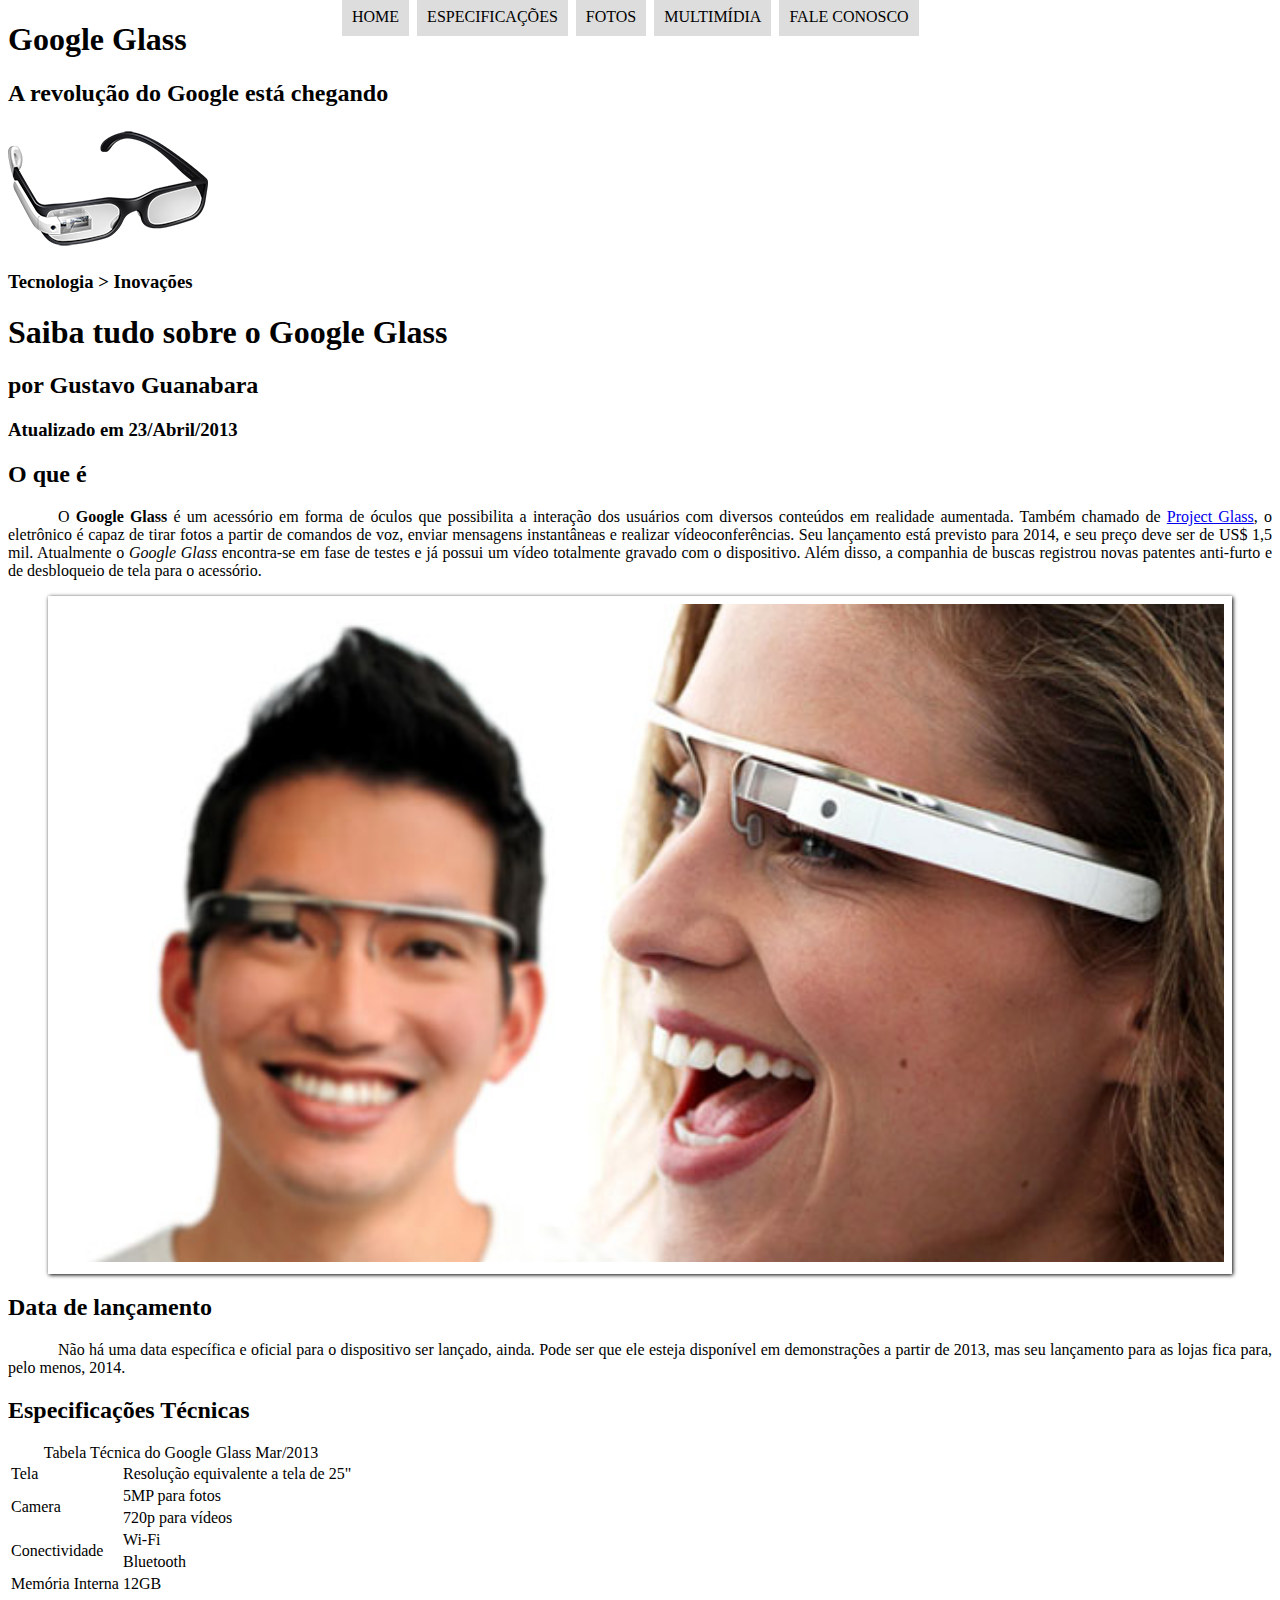
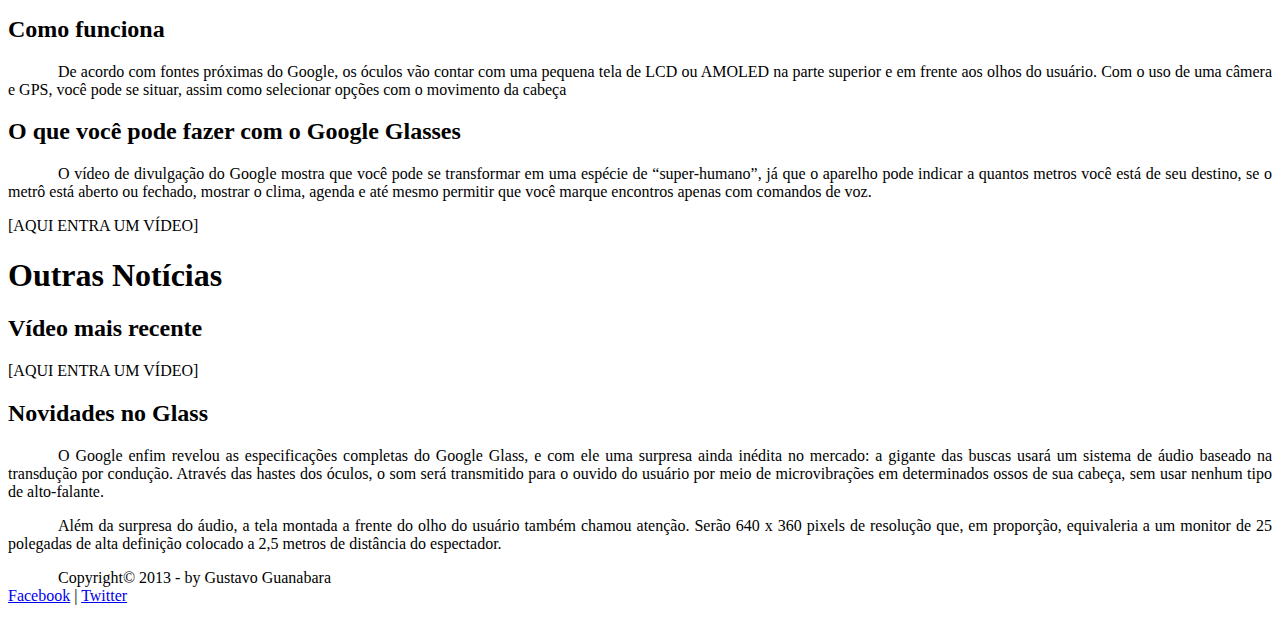
<file: projeto-glass/index.html>
﻿<!DOCTYPE html>

<html lang="pt-br">
<head>
	<meta charset="UTF-8">
	
	<title>Tudo sobre Google Glass</title>
	
	<link rel="stylesheet" href="_css/estilo.css">
	
	<script src="_javascript/funcoes.js"></script>
</head>
<body>
	<div id="interface">
		<header id="cabecalho">
			<hgroup>
				<h1>Google Glass</h1>
				<h2>A revolução do Google está chegando</h2>
			</hgroup>

			<img id="icone" src="_imagens/glass-oculos-preto-peq.png">
			
			<nav id="menu">
				<h1>Menu Principal</h1>
				
				<ul type="disc">
					<li onmouseover="mudaFoto('home.png')" onmouseout="mudaFoto('glass-oculos-preto-peq.png')"><a href="index.html">Home</a></li>
					<li onmouseover="mudaFoto('especificacoes.png')" onmouseout="mudaFoto('glass-oculos-preto-peq.png')"><a href="specs.html">Especificações</a></li>
					<li onmouseover="mudaFoto('fotos.png')" onmouseout="mudaFoto('glass-oculos-preto-peq.png')"><a href="fotos.html">Fotos</a></li>
					<li onmouseover="mudaFoto('multimidia.png')" onmouseout="mudaFoto('glass-oculos-preto-peq.png')"><a href="multimidia.html">Multimídia</a></li>
					<li onmouseover="mudaFoto('contato.png')" onmouseout="mudaFoto('glass-oculos-preto-peq.png')"><a href="fale-conosco.html">Fale conosco</a></li>
				</ul>
			</nav>
		</header>
		
		<section id="corpo">
			<article id="noticia-principal">
				<header id="cabecalho-artigo">
					<hgroup>
						<h3>Tecnologia > Inovações</h3>
						<h1>Saiba tudo sobre o Google Glass</h1>
						<h2>por Gustavo Guanabara</h2>
						<h3 class="direita">Atualizado em 23/Abril/2013</h3>
					</hgroup>
				</header>

				<h2>O que é</h2>
				
				<p>
					O <span style="font-weight: bolder;">Google Glass</span> é um acessório em forma de óculos que possibilita a interação dos usuários com diversos conteúdos em realidade aumentada. Também chamado de <a href="http://glass.google.com" target="_blank">Project Glass</a>, o eletrônico é capaz de tirar fotos a partir de comandos de voz, enviar mensagens instantâneas e realizar vídeo&shy;con&shy;ferências. Seu lançamento está previsto para 2014, e seu preço deve ser de US$ 1,5 mil. Atualmente o <em>Google Glass</em> encontra-se em fase de testes e já possui um vídeo totalmente gravado com o dispositivo. Além disso, a companhia de buscas registrou novas patentes anti-furto e de desbloqueio de tela para o acessório.
				</p>
				
				<figure class="foto-legenda">
					<img src="_imagens/glass-quadro-homem-mulher.jpg">
					<figcaption>
						<h3>Google Glass</h3>
						
						<p>Uma nova maneira de ver o mundo.</p>
					</figcaption>
				</figure>

				<h2>Data de lançamento</h2>
				
				<p>
					Não há uma data específica e oficial para o dispositivo ser lançado, ainda. Pode ser que ele esteja disponível em demonstrações a partir de 2013, mas seu lançamento para as lojas fica para, pelo menos, 2014.
				</p>

				<h2>Especificações Técnicas</h2>
				
				<table id="tabelaesp">
					<caption>Tabela Técnica do Google Glass <span>Mar/2013</span></caption>
					
					<tr>
						<td class="ce">Tela</td>
						<td class="cd">Resolução equivalente a tela de 25"</td>
					</tr>
					<tr>
						<td rowspan="2" class="ce">Camera</td>
						<td class="cd">5MP para fotos</td>
					</tr>
					<tr>
						<td class="cd">720p para vídeos</td>
					</tr>
					<tr>
						<td rowspan="2" class="ce">Conectividade</td>
						<td class="cd">Wi-Fi</td>
					</tr>
					<tr>
						<td class="cd">Bluetooth</td>
					</tr>
					<tr>
						<td class="ce">Memória Interna</td>
						<td class="cd">12GB</td>
					</tr>
				</table>

				<h2>Como funciona</h2>
				
				<p>
					De acordo com fontes próximas do Google, os óculos vão contar com uma pequena tela de LCD ou AMOLED na parte superior e em frente aos olhos do usuário. Com o uso de uma câmera e GPS, você pode se situar, assim como selecionar opções com o movimento da cabeça
				</p>

				<h2>O que você pode fazer com o Google Glasses</h2>
				
				<p>
					O vídeo de divulgação do Google mostra que você pode se transformar em uma espécie de “super-<wbr>humano”, já que o aparelho pode indicar a quantos metros você está de seu destino, se o metrô está aberto ou fechado, mostrar o clima, agenda e até mesmo permitir que você marque encontros apenas com comandos de voz.
				</p>
				
				[AQUI ENTRA UM VÍDEO]
			</article>
		</section>
		
		<aside id="lateral">
			<h1>Outras Notícias</h1>
			<h2>Vídeo mais recente</h2>

			[AQUI ENTRA UM VÍDEO]

			<h2>Novidades no Glass</h2>
			
			<p>
				O Google enfim revelou as especificações completas do Google Glass, e com ele uma surpresa ainda inédita no mercado: a gigante das buscas usará um sistema de áudio baseado na transdução por condução. Através das hastes dos óculos, o som será transmitido para o ouvido do usuário por meio de microvibrações em determinados ossos de sua cabeça, sem usar nenhum tipo de alto-falante.
			</p>
			
			<p>
				Além da surpresa do áudio, a tela montada a frente do olho do usuário também chamou atenção. Serão 640 x 360 pixels de resolução que, em proporção, equivaleria a um monitor de 25 polegadas de alta definição colocado a 2,5 metros de distância do espectador.
			</p>
		</aside>
		
		<footer id="rodape">
			<p>
				Copyright&copy; 2013 - by Gustavo Guanabara <br>
				<a href="http://facebook.com/cursosemvideo" target="_blank">Facebook</a> |
				<a href="http://twitter.com/cursosemvideo" target="_blank">Twitter</a>
			</p>
		</footer>
	</div>
</body>
</html>
</file>
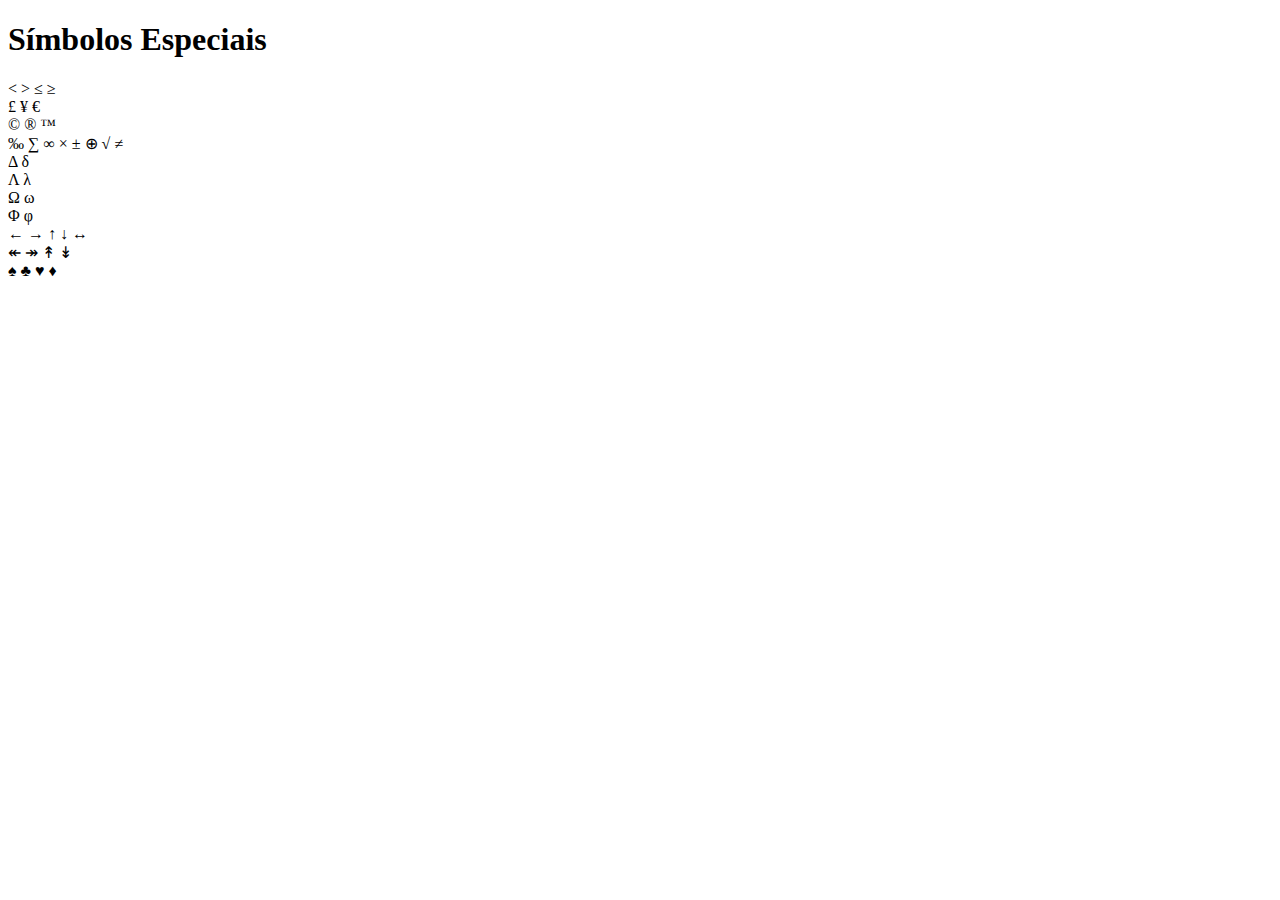
<file: simbolos-especiais.html>
﻿<!DOCTYPE html>

<html lang="pt-br">
<head>
	<meta charset="UTF-8">
	
	<title>Exemplos de Símbolos Especiais</title>
</head>
<body>
	<h1>Símbolos Especiais</h1>
	<p>
		&lt;
		&gt;
		&le;
		&ge; <br>
		
		&pound;
		&yen;
		&euro; <br>
		
		&copy;
		&reg;
		&trade; <br>
		
		&permil;
		&sum;
		&infin;
		&times;
		&plusmn;
		&oplus;
		&radic;
		&ne; <br>
		
		&Delta;
		&delta; <br>
		
		&Lambda;
		&lambda; <br>
		
		&Omega;
		&omega; <br>
		
		&Phi;
		&phi; <br>
		
		&larr;
		&rarr;
		&uarr;
		&darr;
		&harr; <br>
		
		&Larr;
		&Rarr;
		&Uarr;
		&Darr; <br>
		
		&spades;
		&clubs;
		&hearts;
		&diams;
	</p>
</body>
</html>
</file>
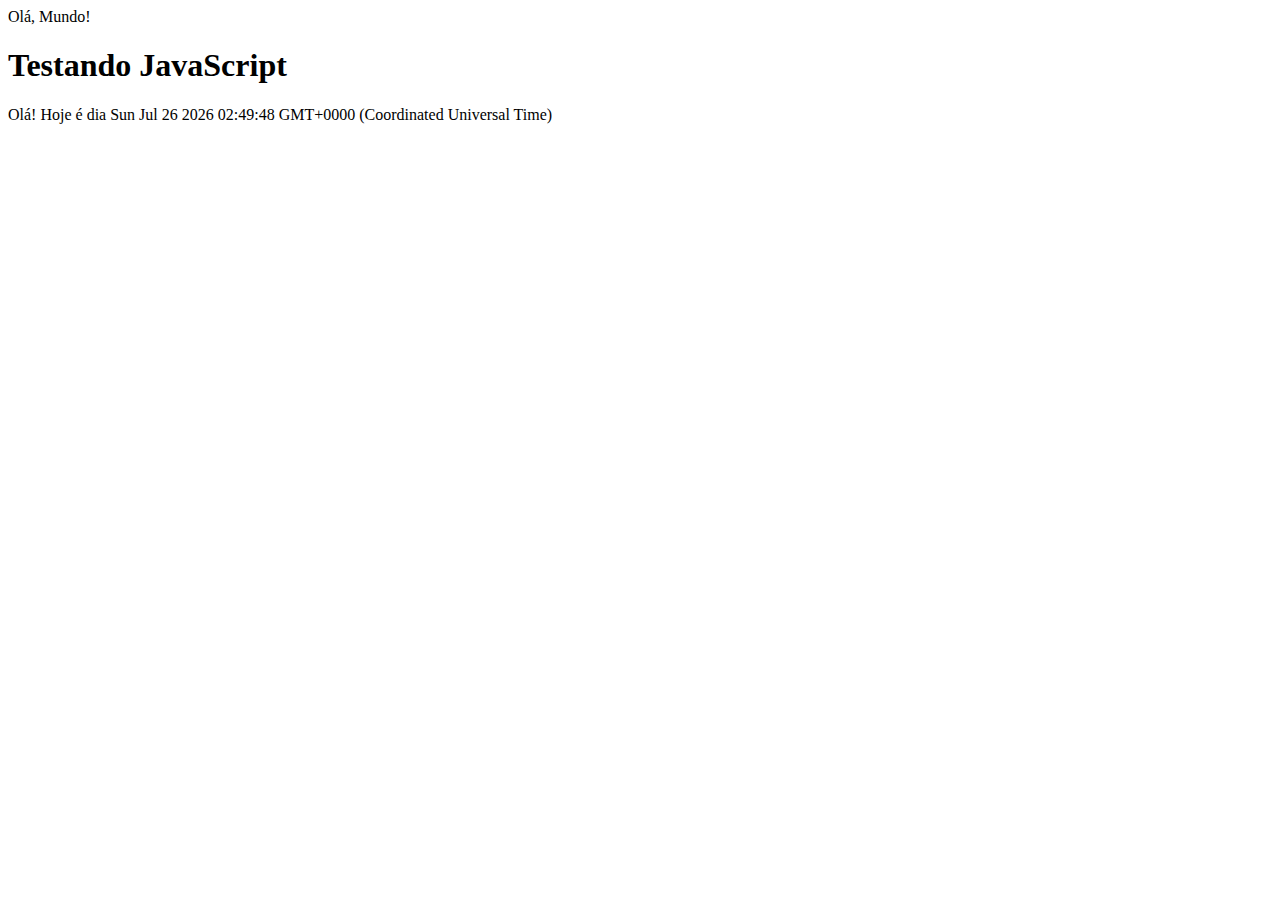
<file: teste-js-01.html>
﻿<!doctype html>

<html lang="pt-br">
<head>
	<meta charset="utf-8">
	<title>Teste JavaScript</title>
</head>
<body>
	<script>
		document.write("Olá, Mundo!");
	</script>
	
	<h1>Testando JavaScript</h1>
	
	<script>
		//alert('Olá Mundo!');
		document.write("Olá! Hoje é dia " + Date());
	</script>
</body>
</html>
</file>
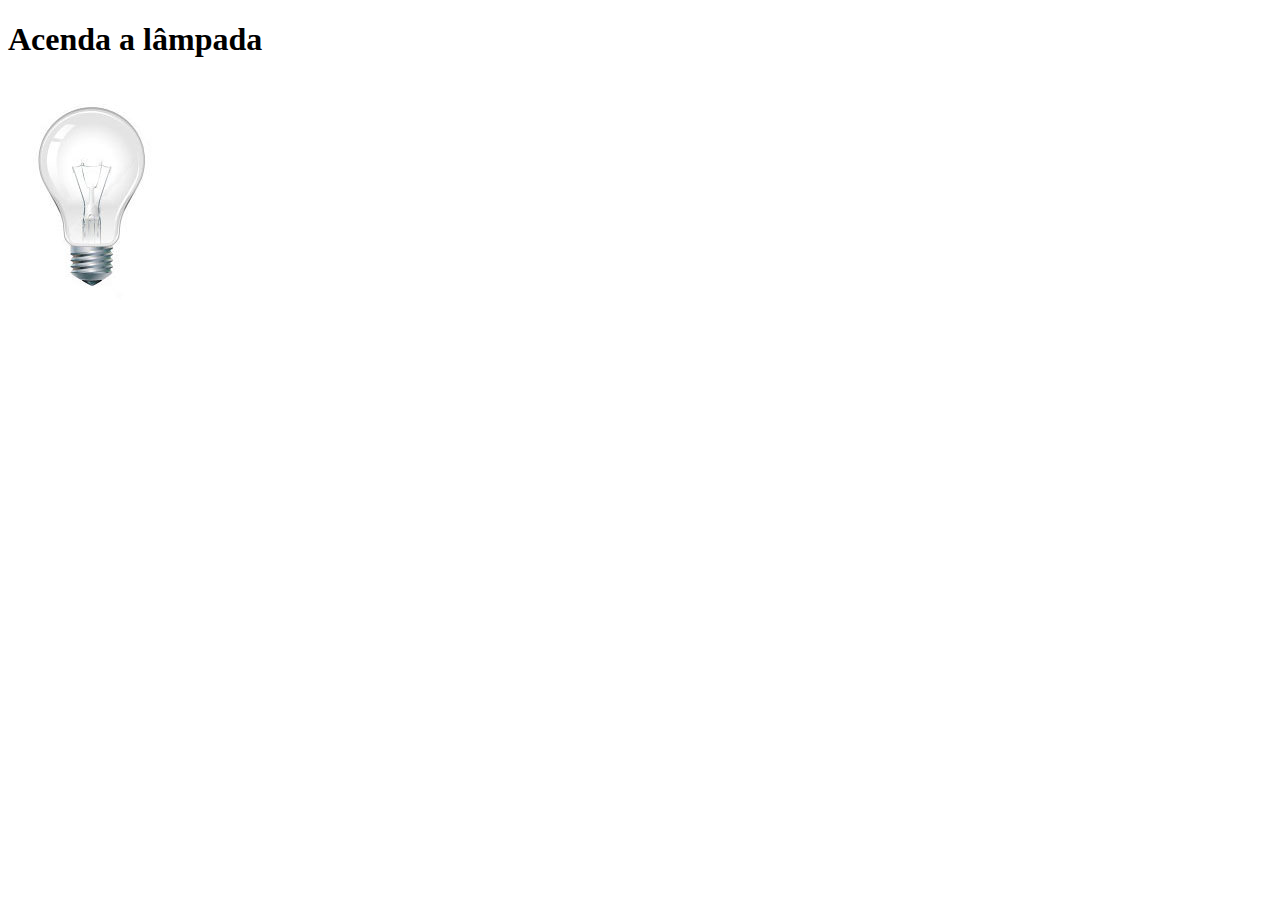
<file: teste-js-02.html>
﻿<!doctype html>

<html lang="pt-br">
<head>
	<meta charset="utf-8">
	<title>Teste Javascript</title>
	
	<script>
		function acendeLampada() {
			document.getElementById('luz').src = 'projeto-glass/_imagens/lampada-acesa.jpg';
		}
		
		function apagaLampada() {
			document.getElementById('luz').src = 'projeto-glass/_imagens/lampada-apagada.jpg';
		}
		
		function quebraLampada() {
			document.getElementById('luz').src = 'projeto-glass/_imagens/lampada-quebrada.jpg';
		}
	</script>
</head>
<body>
	<h1>Acenda a lâmpada</h1>
	<img id="luz" src="projeto-glass/_imagens/lampada-apagada.jpg" alt="Lâmpada apagada" onmousemove="acendeLampada()" onmouseout="apagaLampada()" onclick="quebraLampada()">
</body>
</html>
</file>
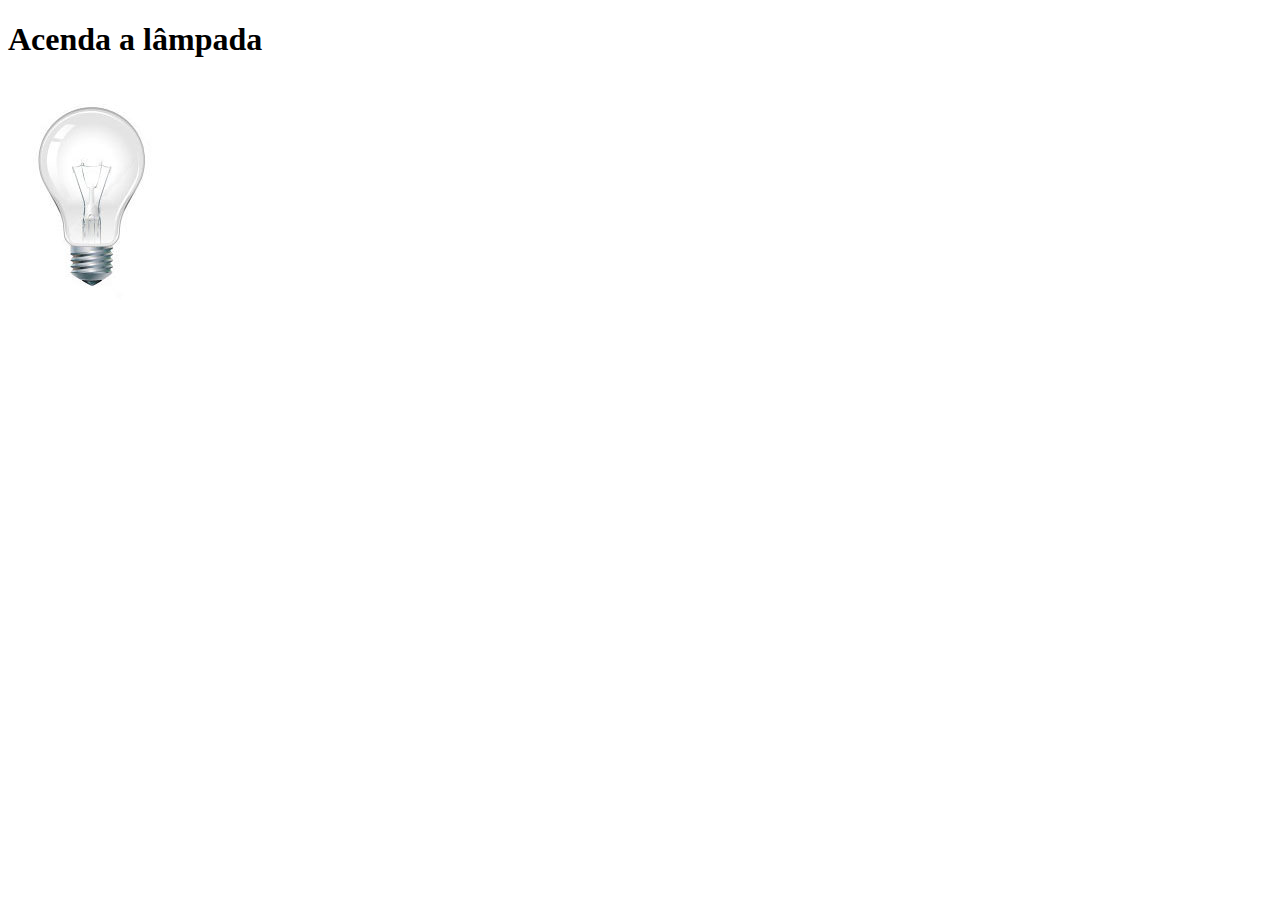
<file: teste-js-03.html>
﻿<!doctype html>

<html lang="pt-br">
<head>
	<meta charset="utf-8">
	<title>Teste Javascript</title>
	
	<script>
		var quebrada = false;
		
		function mudaLampada(tipo) {
			if (tipo == 1) {
				arquivo = 'projeto-glass/_imagens/lampada-acesa.jpg';
			}
			
			if (tipo == 2) {
				arquivo = 'projeto-glass/_imagens/lampada-apagada.jpg';
			}
			
			if (tipo == 3) {
				arquivo = 'projeto-glass/_imagens/lampada-quebrada.jpg';
			}
			
			if (!quebrada) {
				document.getElementById('luz').src = arquivo;
				
				if (tipo == 3) quebrada = true;
			}
		}
	</script>
</head>
<body>
	<h1>Acenda a lâmpada</h1>
	
	<img id="luz" src="projeto-glass/_imagens/lampada-apagada.jpg" alt="Lâmpada apagada" onmouseover="mudaLampada(1)" onmouseout="mudaLampada(2)" onclick="mudaLampada(3)">
</body>
</html>
</file>
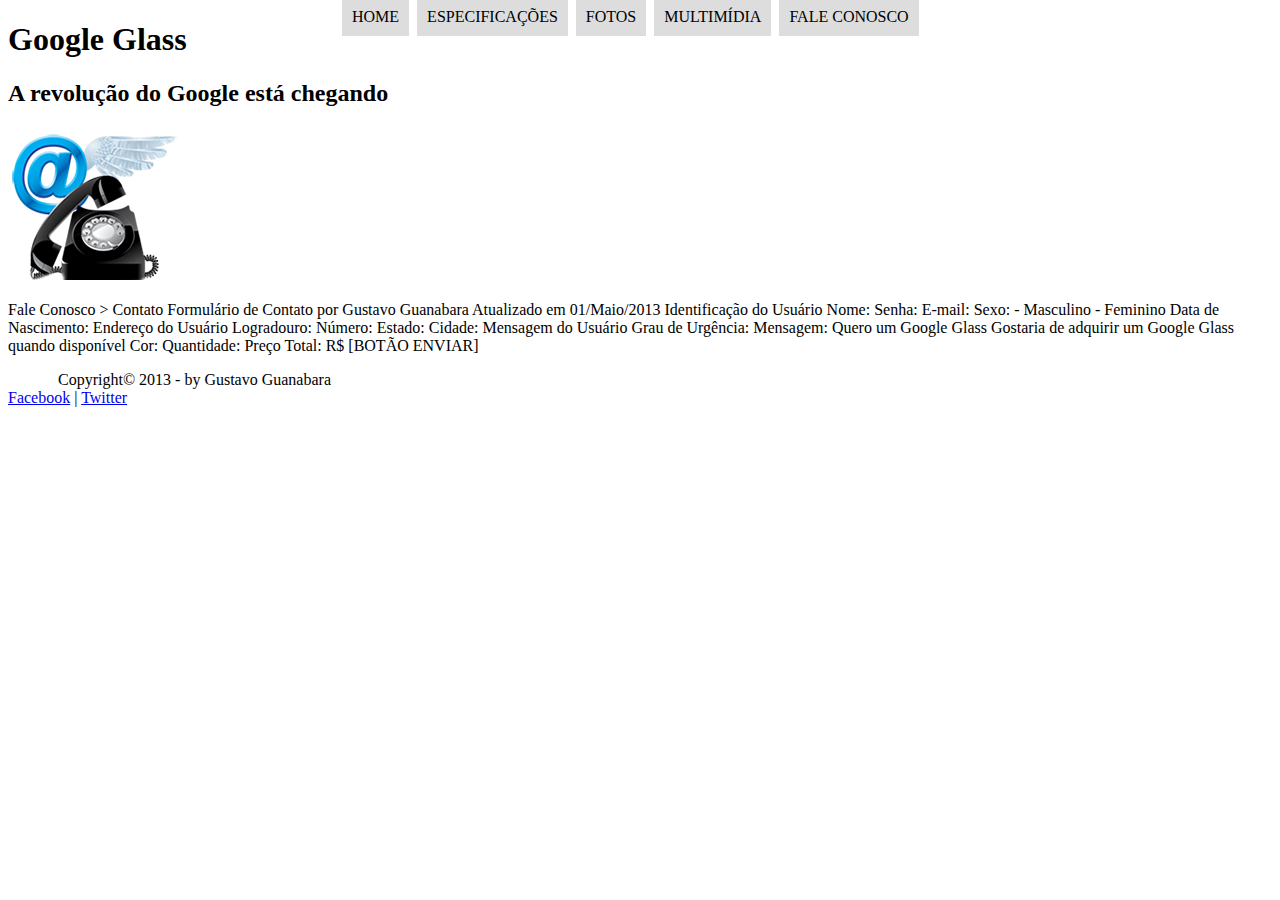
<file: projeto-glass/fale-conosco.html>
<!DOCTYPE html>

<html lang="pt-br">
<head>
	<meta charset="utf-8">
	
	<title>Tudo sobre Google Glass</title>
	
	<link rel="stylesheet" href="_css/estilo.css">
	
	<script src="_javascript/funcoes.js"></script>
</head>
<body>
	<div id="interface">
		<header id="cabecalho">
			<hgroup>
				<h1>Google Glass</h1>
				<h2>A revolução do Google está chegando</h2>
			</hgroup>

			<img id="icone" src="_imagens/contato.png">
			
			<nav id="menu">
				<h1>Menu Principal</h1>
				
				<ul type="disc">
					<li onmouseover="mudaFoto('home.png')" onmouseout="mudaFoto('contato.png')"><a href="index.html">Home</a></li>
					<li onmouseover="mudaFoto('especificacoes.png')" onmouseout="mudaFoto('contato.png')"><a href="specs.html">Especificações</a></li>
					<li onmouseover="mudaFoto('fotos.png')" onmouseout="mudaFoto('contato.png')"><a href="fotos.html">Fotos</a></li>
					<li onmouseover="mudaFoto('multimidia.png')" onmouseout="mudaFoto('contato.png')"><a href="multimidia.html">Multimídia</a></li>
					<li onmouseover="mudaFoto('contato.png')" onmouseout="mudaFoto('contato.png')"><a href="fale-conosco.html">Fale conosco</a></li>
				</ul>
			</nav>
		</header>

Fale Conosco > Contato
Formulário de Contato
por Gustavo Guanabara
Atualizado em 01/Maio/2013

Identificação do Usuário
    Nome:
    Senha:
    E-mail:
    Sexo:
        - Masculino
        - Feminino
    Data de Nascimento:

Endereço do Usuário
    Logradouro:
    Número:
    Estado:
    Cidade:

Mensagem do Usuário
    Grau de Urgência:
    Mensagem:

Quero um Google Glass
    Gostaria de adquirir um Google Glass quando disponível
    Cor:
    Quantidade:
    Preço Total: R$


[BOTÃO ENVIAR]

		<footer id="rodape">
			<p>
				Copyright&copy; 2013 - by Gustavo Guanabara <br>
				<a href="http://facebook.com/cursosemvideo" target="_blank">Facebook</a> |
				<a href="http://twitter.com/cursosemvideo" target="_blank">Twitter</a>
			</p>
		</footer>
	</div>
</body>
</html>
</file>
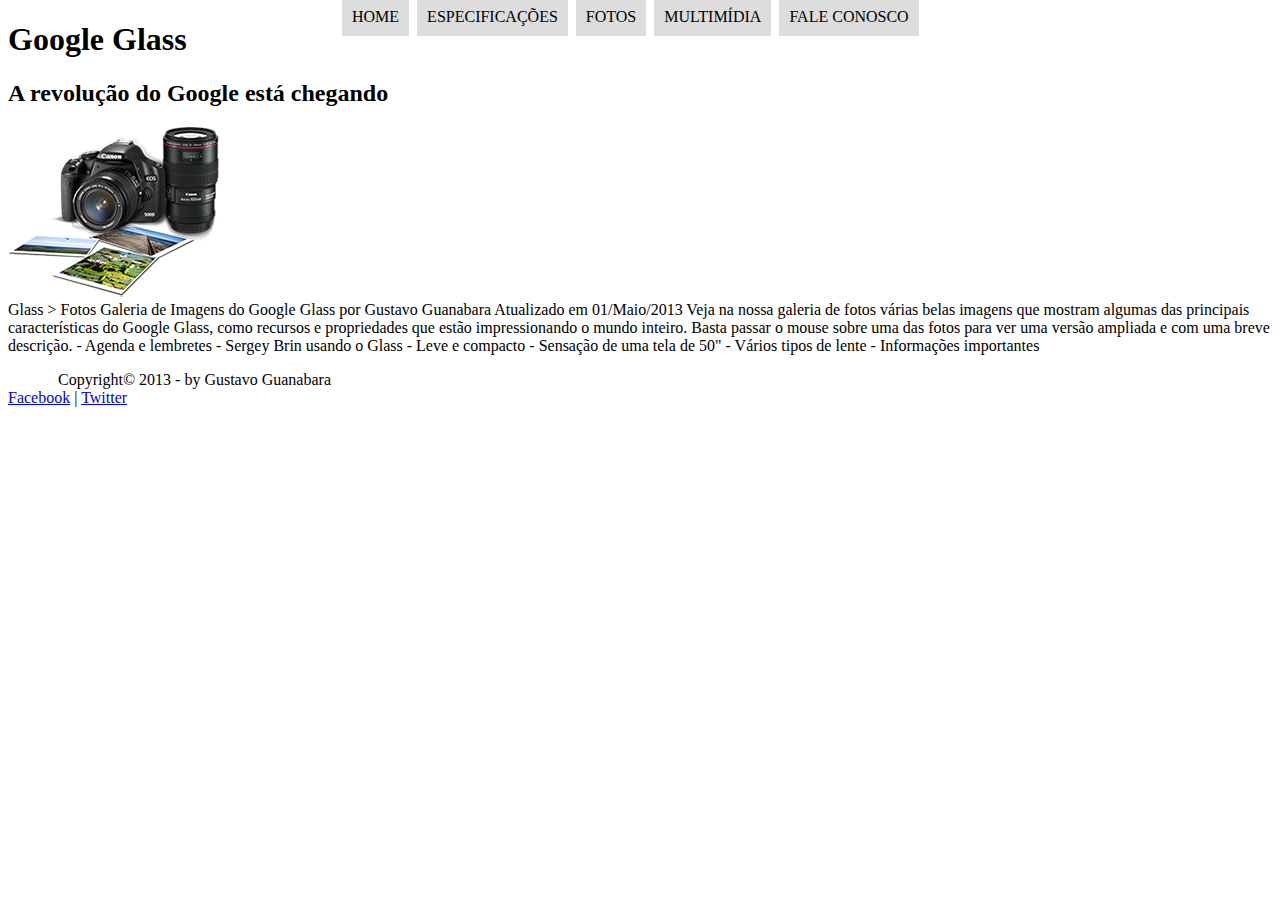
<file: projeto-glass/fotos.html>
<!DOCTYPE html>

<html lang="pt-br">
<head>
	<meta charset="utf-8">
	
	<title>Tudo sobre Google Glass</title>
	
	<link rel="stylesheet" href="_css/estilo.css">
	
	<script src="_javascript/funcoes.js"></script>
</head>
<body>
	<div id="interface">
		<header id="cabecalho">
			<hgroup>
				<h1>Google Glass</h1>
				<h2>A revolução do Google está chegando</h2>
			</hgroup>

			<img id="icone" src="_imagens/fotos.png">
			
			<nav id="menu">
				<h1>Menu Principal</h1>
				
				<ul type="disc">
					<li onmouseover="mudaFoto('home.png')" onmouseout="mudaFoto('fotos.png')"><a href="index.html">Home</a></li>
					<li onmouseover="mudaFoto('especificacoes.png')" onmouseout="mudaFoto('fotos.png')"><a href="specs.html">Especificações</a></li>
					<li onmouseover="mudaFoto('fotos.png')" onmouseout="mudaFoto('fotos.png')"><a href="fotos.html">Fotos</a></li>
					<li onmouseover="mudaFoto('multimidia.png')" onmouseout="mudaFoto('fotos.png')"><a href="multimidia.html">Multimídia</a></li>
					<li onmouseover="mudaFoto('contato.png')" onmouseout="mudaFoto('fotos.png')"><a href="fale-conosco.html">Fale conosco</a></li>
				</ul>
			</nav>
		</header>

Glass > Fotos
Galeria de Imagens do Google Glass
por Gustavo Guanabara
Atualizado em 01/Maio/2013

Veja na nossa galeria de fotos várias belas imagens que mostram algumas das principais características do Google Glass, como recursos e propriedades que estão impressionando o mundo inteiro. Basta passar o mouse sobre uma das fotos para ver uma versão ampliada e com uma breve descrição.

- Agenda e lembretes
- Sergey Brin usando o Glass
- Leve e compacto
- Sensação de uma tela de 50"
- Vários tipos de lente
- Informações importantes

		<footer id="rodape">
			<p>
				Copyright&copy; 2013 - by Gustavo Guanabara <br>
				<a href="http://facebook.com/cursosemvideo" target="_blank">Facebook</a> |
				<a href="http://twitter.com/cursosemvideo" target="_blank">Twitter</a>
			</p>
		</footer>
	</div>
</body>
</html>
</file>
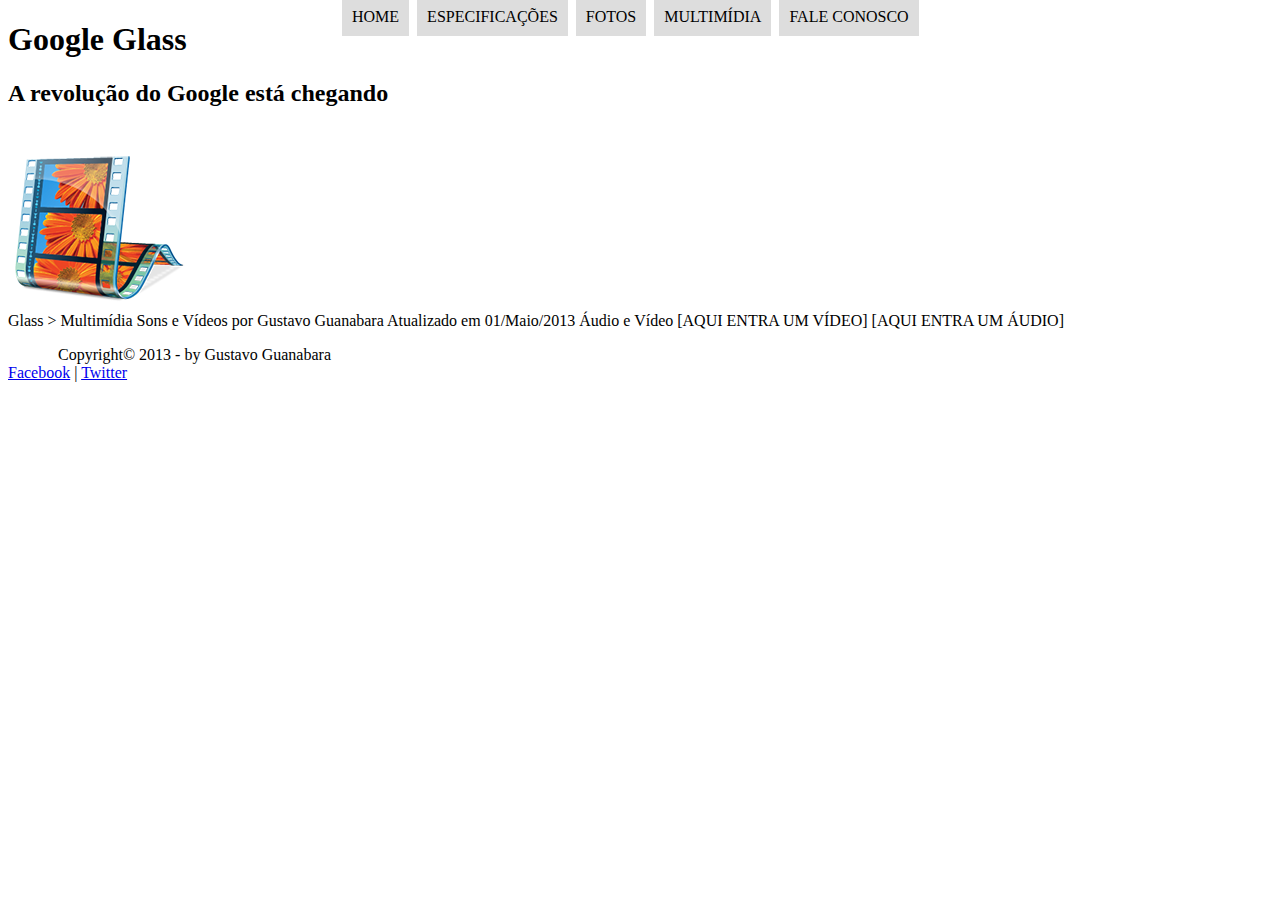
<file: projeto-glass/multimidia.html>
<!DOCTYPE html>

<html lang="pt-br">
<head>
	<meta charset="utf-8">
	
	<title>Tudo sobre Google Glass</title>
	
	<link rel="stylesheet" href="_css/estilo.css">
	
	<script src="_javascript/funcoes.js"></script>
</head>
<body>
	<div id="interface">
		<header id="cabecalho">
			<hgroup>
				<h1>Google Glass</h1>
				<h2>A revolução do Google está chegando</h2>
			</hgroup>

			<img id="icone" src="_imagens/multimidia.png">
			
			<nav id="menu">
				<h1>Menu Principal</h1>
				
				<ul type="disc">
					<li onmouseover="mudaFoto('home.png')" onmouseout="mudaFoto('multimidia.png')"><a href="index.html">Home</a></li>
					<li onmouseover="mudaFoto('especificacoes.png')" onmouseout="mudaFoto('multimidia.png')"><a href="specs.html">Especificações</a></li>
					<li onmouseover="mudaFoto('fotos.png')" onmouseout="mudaFoto('multimidia.png')"><a href="fotos.html">Fotos</a></li>
					<li onmouseover="mudaFoto('multimidia.png')" onmouseout="mudaFoto('multimidia.png')"><a href="multimidia.html">Multimídia</a></li>
					<li onmouseover="mudaFoto('contato.png')" onmouseout="mudaFoto('multimidia.png')"><a href="fale-conosco.html">Fale conosco</a></li>
				</ul>
			</nav>
		</header>

Glass > Multimídia
Sons e Vídeos
por Gustavo Guanabara
Atualizado em 01/Maio/2013


Áudio e Vídeo

[AQUI ENTRA UM VÍDEO]
[AQUI ENTRA UM ÁUDIO]

		<footer id="rodape">
			<p>
				Copyright&copy; 2013 - by Gustavo Guanabara <br>
				<a href="http://facebook.com/cursosemvideo" target="_blank">Facebook</a> |
				<a href="http://twitter.com/cursosemvideo" target="_blank">Twitter</a>
			</p>
		</footer>
	</div>
</body>
</html>
</file>
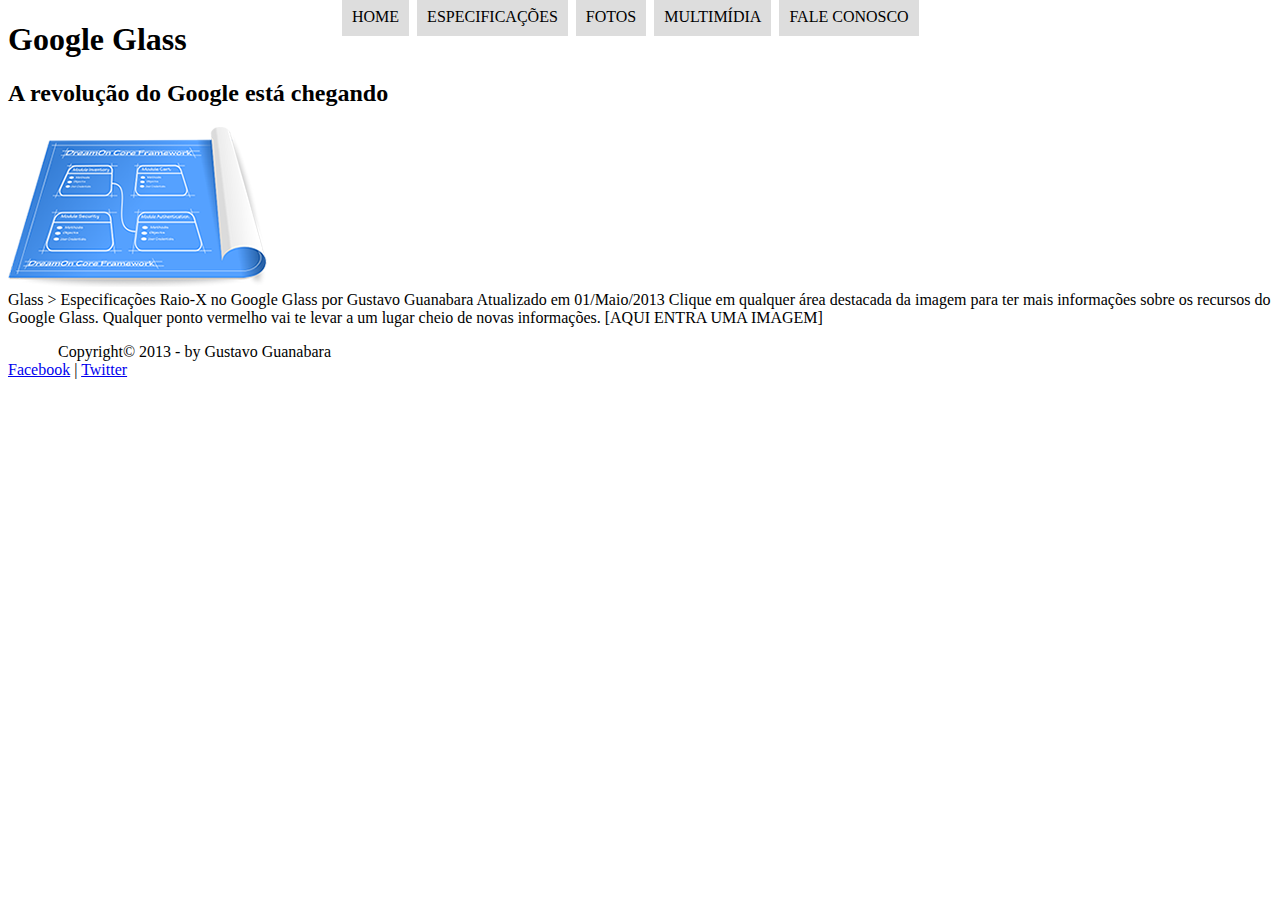
<file: projeto-glass/specs.html>
<!DOCTYPE html>

<html lang="pt-br">
<head>
	<meta charset="utf-8">
	
	<title>Tudo sobre Google Glass</title>
	
	<link rel="stylesheet" href="_css/estilo.css">
	
	<script src="_javascript/funcoes.js"></script>
</head>
<body>
	<div id="interface">
		<header id="cabecalho">
			<hgroup>
				<h1>Google Glass</h1>
				<h2>A revolução do Google está chegando</h2>
			</hgroup>

			<img id="icone" src="_imagens/especificacoes.png">
			
			<nav id="menu">
				<h1>Menu Principal</h1>
				
				<ul type="disc">
					<li onmouseover="mudaFoto('home.png')" onmouseout="mudaFoto('especificacoes.png')"><a href="index.html">Home</a></li>
					<li onmouseover="mudaFoto('especificacoes.png')" onmouseout="mudaFoto('especificacoes.png')"><a href="specs.html">Especificações</a></li>
					<li onmouseover="mudaFoto('fotos.png')" onmouseout="mudaFoto('especificacoes.png')"><a href="fotos.html">Fotos</a></li>
					<li onmouseover="mudaFoto('multimidia.png')" onmouseout="mudaFoto('especificacoes.png')"><a href="multimidia.html">Multimídia</a></li>
					<li onmouseover="mudaFoto('contato.png')" onmouseout="mudaFoto('especificacoes.png')"><a href="fale-conosco.html">Fale conosco</a></li>
				</ul>
			</nav>
		</header>
		
		
		Glass > Especificações
		Raio-X no Google Glass
		por Gustavo Guanabara
		Atualizado em 01/Maio/2013

		Clique em qualquer área destacada da imagem para ter mais informações sobre os recursos do Google Glass. Qualquer ponto vermelho vai te levar a um lugar cheio de novas informações.

		[AQUI ENTRA UMA IMAGEM]

		<footer id="rodape">
			<p>
				Copyright&copy; 2013 - by Gustavo Guanabara <br>
				<a href="http://facebook.com/cursosemvideo" target="_blank">Facebook</a> |
				<a href="http://twitter.com/cursosemvideo" target="_blank">Twitter</a>
			</p>
		</footer>
	</div>
</body>
</html>
</file>
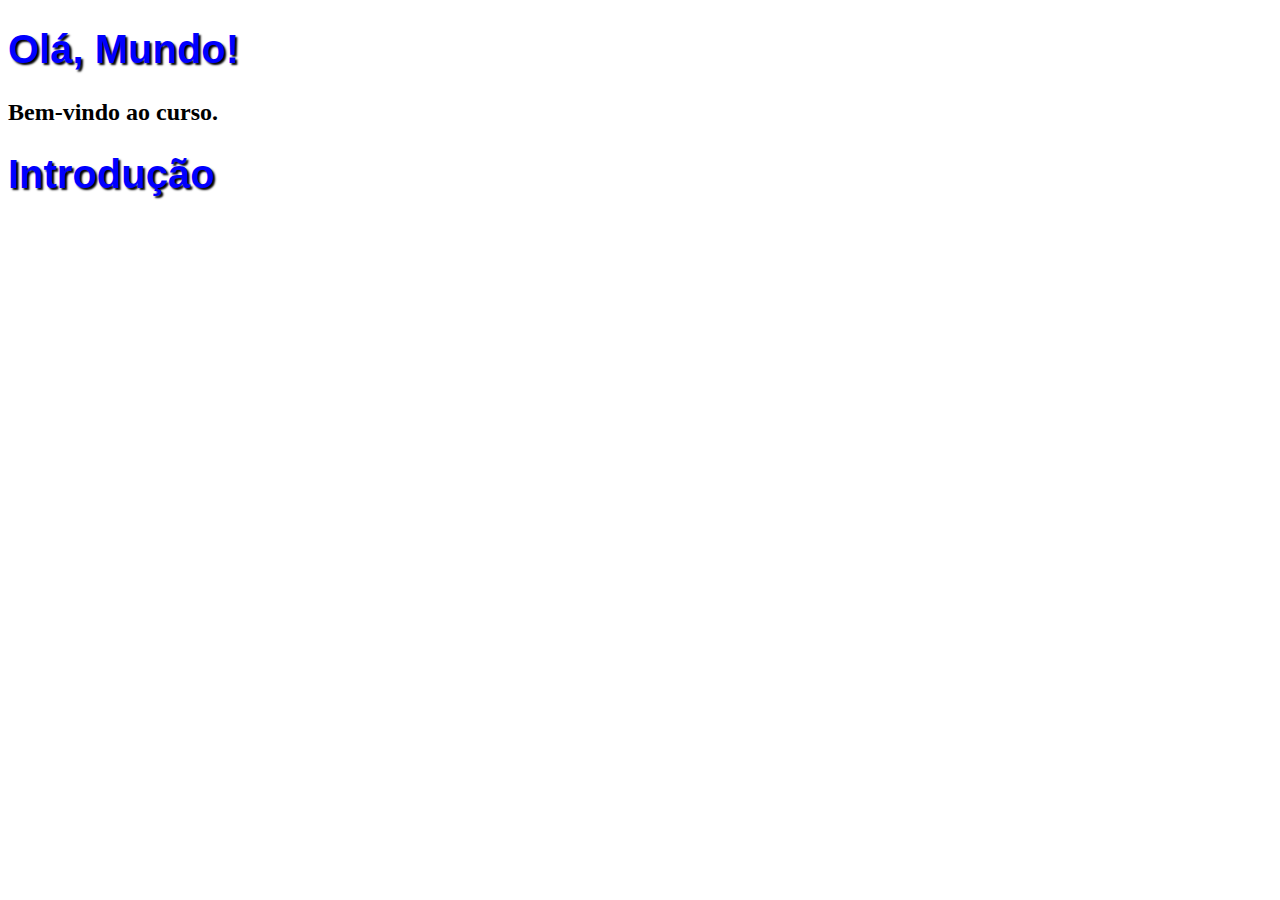
<file: projeto-ola-mundo/ola-mundo.html>
﻿<!DOCTYPE html>

<html lang="pt-br">
<head>
	<meta charset="UTF-8">
	
	<title>Curso de HTML5</title>
	
	<style>
		h1 {
			font-family: Arial;
			font-size: 30pt;
			color: blue;
			text-shadow: 2px 2px 2px black;
		}
	</style>
</head>
<body>
	<h1>Olá, Mundo!</h1>
	<h2>Bem-vindo ao curso.</h2>
	<h1>Introdução</h1>
</body>
</html>
</file>
<file: projeto-glass/_css/estilo.css>
﻿@charset "UTF-8";

body {
	background-color: white;
	color: rgba(0,0,0,1)
}
p {
	text-align: justify;
	text-indent: 50px;
}

/* Formatação de imagens com legendas */

figure.foto-legenda {
	position: relative;
	border: 8px solid white;
	box-shadow: 1px 1px 4px black;
}
figure.foto-legenda img {
	width: 100%;
	height: 100%;
}
figure.foto-legenda figcaption {
	opacity: 0;
	position: absolute;
	top: 0;
	background-color: rgba(0,0,0,0.4);
	color: white;
	width: 100%;
	height: 100%;
	padding: 10px;
	box-sizing: border-box;
	transition: opacity 1s;
}
figure.foto-legenda:hover figcaption {
	opacity: 1;
}

/* Formatação do menu */

nav#menu {
	display: block;
}

nav#menu h1 {
	display: none;
}

nav#menu ul {
	list-style: none;
	text-transform: uppercase;
	position: absolute;
	top: -20px;
	left: 300px;
}

nav#menu li {
	display: inline-block;
	background-color: #ddd;
	padding: 10px;
	margin: 2px;
	-webkit-transition: background-color 1s;
	-moz-transition: background-color 1s;
	-ms-transition: background-color 1s;
	-o-transition: background-color 1s;
	transition: background-color 1s;
}

nav#menu li:hover {
	background-color: #606060;
}

nav#menu a {
	color: #000;
	text-decoration: none;
}

nav#menu a:hover {
	color: #fff;
	text-decoration: underline;
}
</file>
